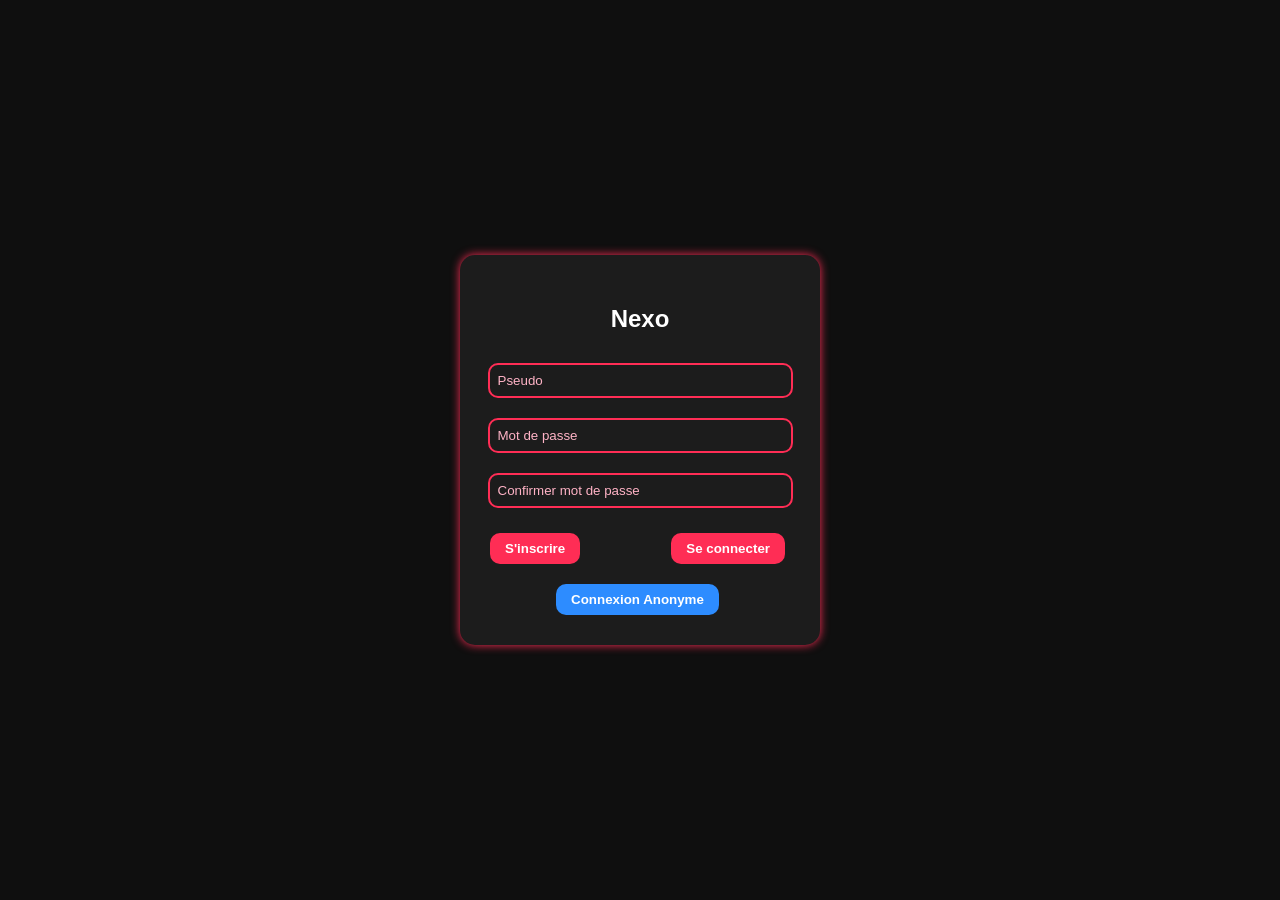
<file: admin.html>
<!DOCTYPE html>
<html lang="fr">
<head>
<meta charset="UTF-8">
<meta name="viewport" content="width=device-width, initial-scale=1.0">
<title>Panel Administrateur</title>
<style>
body { margin:0; font-family:Arial; background:#0f0f0f; color:white; }
header { background:#1a1a1a; padding:15px; font-size:20px; font-weight:bold; text-align:center; border-bottom:1px solid #333; }
.container { width:90%; margin:20px auto; text-align:center; }
select, input { padding:8px; margin:5px; border-radius:6px; border:none; }
button { padding:8px 12px; border:none; border-radius:6px; background:#ff2d55; color:white; cursor:pointer; margin:5px; }
</style>
</head>
<body>
<header>Panel Administrateur</header>

<div class="container">
  <label for="userSelect">Sélectionner un utilisateur :</label>
  <select id="userSelect"></select>
  <div>
    <button onclick="toggleGold()">💎 Donner/Retirer Gold</button>
    <input type="number" id="tempBanInput" placeholder="Heures">
    <button onclick="tempBan()">Bannir temporairement</button>
    <button onclick="permBan()">Bannir définitivement</button>
    <button onclick="unban()">Débannir</button>
    <button onclick="deleteUser()">❌ Supprimer le profil</button>
  </div>
  <div id="status" style="margin-top:15px;"></div>
</div>

<script>
// Vérifie admin
const currentUser = localStorage.getItem("currentUser");
if(currentUser !== "admin_nexo") window.location.href="login.html";

// Liste utilisateurs réels
let allUsers = JSON.parse(localStorage.getItem("allUsers")) || [];
allUsers = allUsers.filter(u => u !== "admin_nexo"); // exclut admin

let goldUsers = JSON.parse(localStorage.getItem("goldUsers")) || [];
let bannedUsers = JSON.parse(localStorage.getItem("bannedUsers")) || {}; // {pseudo: timestamp ou "PERM"}

const userSelect = document.getElementById("userSelect");
const statusDiv = document.getElementById("status");

function renderSelect(){
  userSelect.innerHTML = "";
  allUsers.forEach(u=>{
    const option = document.createElement("option");
    option.value = u;
    option.textContent = u;
    userSelect.appendChild(option);
  });
  updateStatus();
}

function getSelectedUser(){ return userSelect.value; }

function updateStatus(){
  const user = getSelectedUser();
  if(!user) return;
  let s = "";
  s += goldUsers.includes(user) ? "💎 Gold activé" : "❌ Gold désactivé";
  const ban = bannedUsers[user];
  if(ban){
    if(ban === "PERM") s += " | 🚫 Banni définitivement";
    else {
      const h = Math.ceil((ban-Date.now())/3600000);
      s += " | ⏱️ Banni temporairement ("+h+"h restantes)";
    }
  }
  statusDiv.textContent = s;
}

// Actions
function toggleGold(){
  const user = getSelectedUser();
  if(!user) return;
  if(goldUsers.includes(user)) goldUsers = goldUsers.filter(u=>u!==user);
  else goldUsers.push(user);
  localStorage.setItem("goldUsers", JSON.stringify(goldUsers));
  updateStatus();
}

function tempBan(){
  const user = getSelectedUser();
  if(!user) return;
  const h = parseInt(document.getElementById("tempBanInput").value);
  if(isNaN(h) || h<=0){ alert("Veuillez entrer un nombre d'heures valide"); return; }
  bannedUsers[user] = Date.now() + h*3600000;
  localStorage.setItem("bannedUsers", JSON.stringify(bannedUsers));
  updateStatus();
}

function permBan(){
  const user = getSelectedUser();
  if(!user) return;
  bannedUsers[user] = "PERM";
  localStorage.setItem("bannedUsers", JSON.stringify(bannedUsers));
  updateStatus();
}

function unban(){
  const user = getSelectedUser();
  if(!user) return;
  delete bannedUsers[user];
  localStorage.setItem("bannedUsers", JSON.stringify(bannedUsers));
  updateStatus();
}

// ✅ Supprimer l’utilisateur
function deleteUser(){
  const user = getSelectedUser();
  if(!user) return;
  if(!confirm("⚠️ Confirmer la suppression du profil de "+user+" ?")) return;

  // Supprime profil
  localStorage.removeItem("profile_" + user);

  // Supprime de allUsers
  allUsers = allUsers.filter(u=>u!==user);
  localStorage.setItem("allUsers", JSON.stringify(allUsers));

  // Supprime du goldUsers
  goldUsers = goldUsers.filter(u=>u!==user);
  localStorage.setItem("goldUsers", JSON.stringify(goldUsers));

  // Supprime du bannedUsers
  if(bannedUsers[user]){
    delete bannedUsers[user];
    localStorage.setItem("bannedUsers", JSON.stringify(bannedUsers));
  }

  alert("Profil supprimé ✅");
  renderSelect();
}

userSelect.addEventListener("change", updateStatus);

renderSelect();
</script>
</body>
</html>
</file>
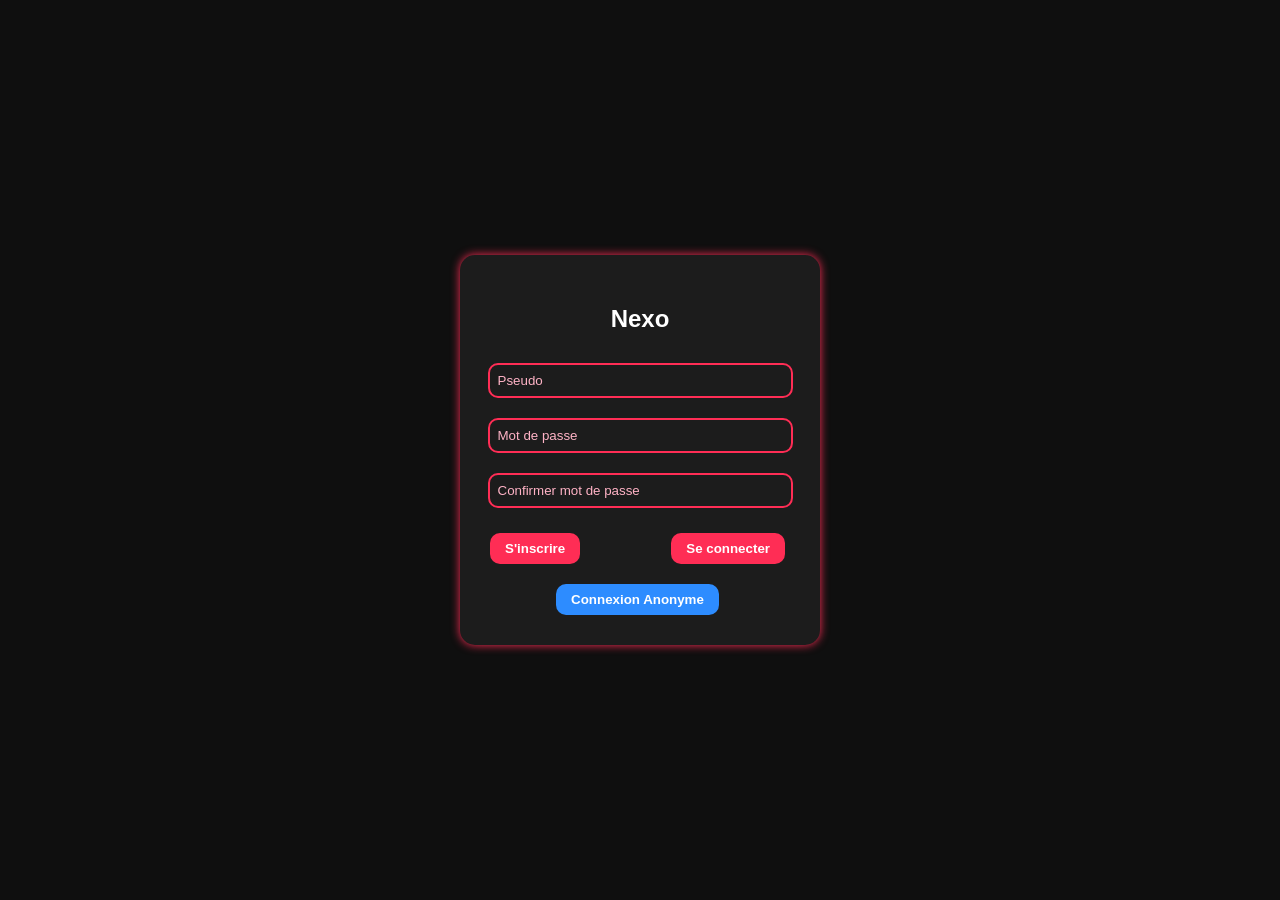
<file: albums.html>
<!DOCTYPE html>
<html lang="fr">
<head>
<meta charset="UTF-8">
<meta name="viewport" content="width=device-width, initial-scale=1.0">
<title>Mes albums - Nexo</title>
<link rel="stylesheet" href="style.css">

<style>
/* Style minimal pour ne PAS casser ton design Nexo */
.album-grid{
  display:grid;
  grid-template-columns:repeat(3, 1fr);
  gap:10px;
  padding:15px;
}

.album-card{
  position:relative;
  border-radius:12px;
  overflow:hidden;
  background:#1c1c1c;
}

.album-card img{
  width:100%;
  height:120px;
  object-fit:cover;
}

.delete-btn{
  position:absolute;
  top:5px;
  right:5px;
  border:none;
  border-radius:50%;
  width:25px;
  height:25px;
  background:red;
  color:white;
  cursor:pointer;
}

.album-actions{
  text-align:center;
  margin:15px;
}
</style>
</head>
<body>

<header>Mes Albums</header>

<div class="album-actions">
  <button onclick="addPhoto()">➕ Ajouter une photo</button>
  <button onclick="goBack()">⬅ Retour</button>
</div>

<div class="album-grid" id="albumGrid"></div>

<script>
const currentUser = localStorage.getItem("currentUser");

// Sécurité
if (!currentUser) {
  window.location.href = "login.html";
}

// Bloquer anonymes (comme Grindr)
if (currentUser.startsWith("Ano_")) {
  alert("Les profils anonymes ne peuvent pas accéder aux albums.");
  window.location.href = "index.html";
}

// Charger album spécifique à l'utilisateur
let album = JSON.parse(localStorage.getItem("album_" + currentUser)) || [];

function saveAlbum(){
  localStorage.setItem("album_" + currentUser, JSON.stringify(album));
}

function displayAlbum(){
  const grid = document.getElementById("albumGrid");
  grid.innerHTML = "";

  if(album.length === 0){
    grid.innerHTML = "<p style='text-align:center;width:100%'>Aucune photo dans ton album</p>";
    return;
  }

  album.forEach((photo, index) => {
    const card = document.createElement("div");
    card.className = "album-card";

    card.innerHTML = `
      <img src="${photo}" alt="photo album">
      <button class="delete-btn" onclick="deletePhoto(${index})">✕</button>
    `;

    grid.appendChild(card);
  });
}

function addPhoto(){
  const url = prompt("Colle l'URL de ta photo :");
  if(!url) return;

  album.push(url);
  saveAlbum();
  displayAlbum();
}

function deletePhoto(index){
  if(confirm("Supprimer cette photo ?")){
    album.splice(index, 1);
    saveAlbum();
    displayAlbum();
  }
}

function goBack(){
  window.location.href = "edit-profile.html";
}

displayAlbum();
</script>

</body>
</html>
</file>
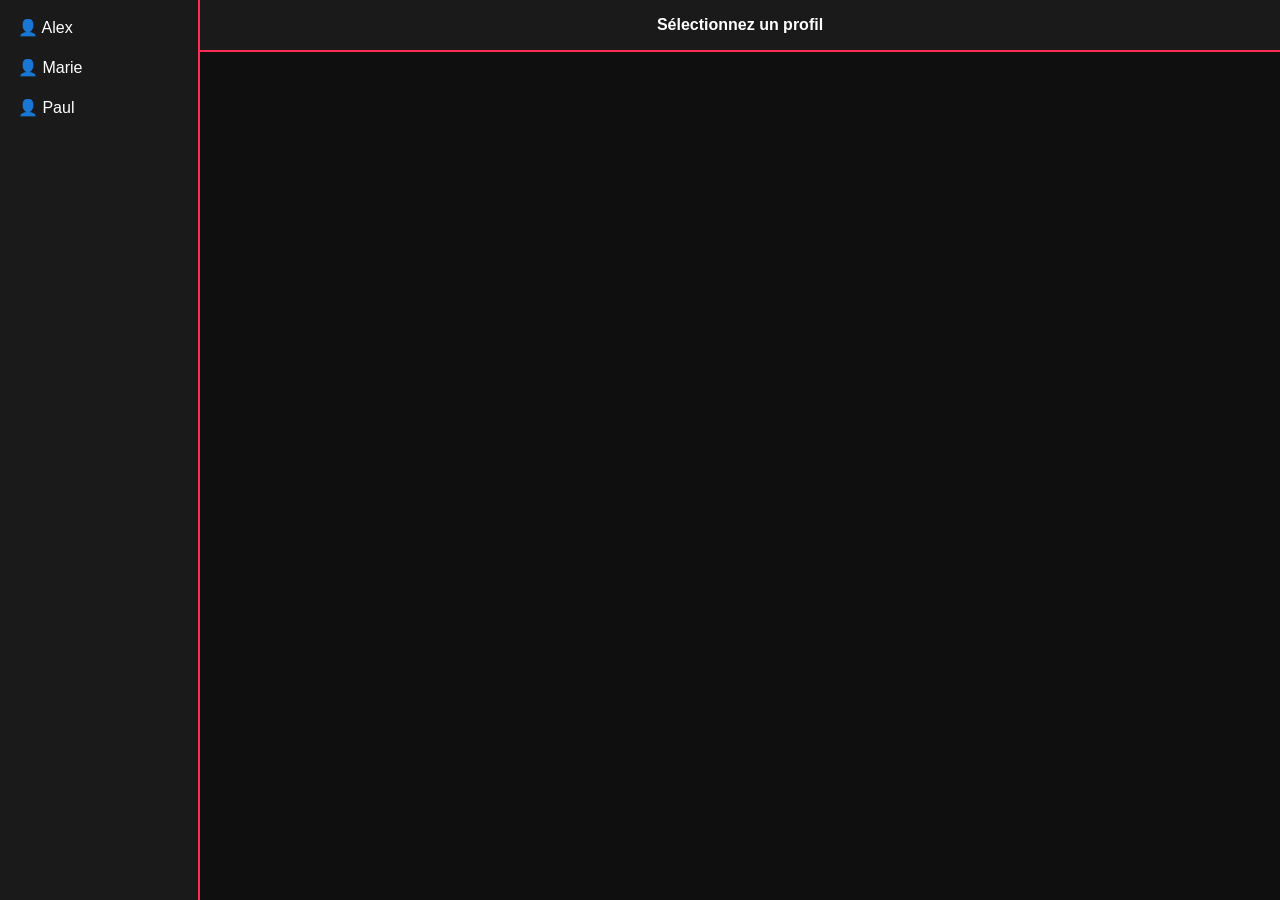
<file: chat.html>
<!DOCTYPE html>
<html lang="fr">
<head>
<meta charset="UTF-8">
<meta name="viewport" content="width=device-width, initial-scale=1.0">
<title>Chat Nexo</title>
<style>
body {
    margin: 0;
    font-family: Arial, sans-serif;
    background: #0f0f0f;
    color: white;
    display: flex;
    height: 100vh;
}

/* PROFIL À GAUCHE */
.profile-panel {
    width: 200px;
    background: #1a1a1a;
    border-right: 2px solid #ff2d55;
    padding: 10px;
    box-sizing: border-box;
}

.profile-panel div {
    cursor: pointer;
    padding: 8px;
    border-radius: 10px;
    margin-bottom: 5px;
    transition: background 0.2s;
}

.profile-panel div:hover {
    background: #333;
}

/* CHAT AU CENTRE */
.chat-area {
    flex: 1;
    display: flex;
    flex-direction: column;
}

/* HEADER DU CHAT */
.chat-header {
    display: flex;
    align-items: center;
    justify-content: center;
    background-color: #1a1a1a;
    border-bottom: 2px solid #ff2d55;
    height: 50px;
    font-weight: bold;
}

/* CONTAINER DES MESSAGES */
.chat-container {
    flex: 1;
    display: flex;
    flex-direction: column;
    overflow-y: auto;
    padding: 10px;
    gap: 10px;
}

.message {
    max-width: 70%;
    padding: 10px 14px;
    border-radius: 15px;
    font-size: 14px;
    word-wrap: break-word;
}

.from-me { align-self: flex-end; background-color: #ff2d55; margin-left: auto; }
.from-them { align-self: flex-start; background-color: #333; }

.message.album {
    align-self: center;
    background-color: #8000ff;
    color: white;
    cursor: pointer;
    font-weight: bold;
    display: flex;
    justify-content: center;
    align-items: center;
    gap: 6px;
    padding: 12px;
}

/* ZONE D’ENVOI */
.chat-input-wrapper {
    display: flex;
    padding: 8px;
    border-top: 2px solid #ff2d55;
    background-color: #1a1a1a;
    gap: 6px;
}

.chat-input-wrapper input {
    flex: 1;
    padding: 10px;
    border-radius: 12px;
    border: 2px solid #ff2d55;
    background-color: #1c1c1c;
    color: white;
    outline: none;
}

.chat-input-wrapper input::placeholder { color: #FFB3C6; }

.chat-input-wrapper button {
    padding: 10px 14px;
    border-radius: 12px;
    border: none;
    color: white;
    cursor: pointer;
}

.send-btn { background-color: #ff2d55; }
.send-btn:hover { background-color: #ff4a70; }

.album-btn { background-color: #555; }
.album-btn:hover { background-color: #FFD700; }

@media(max-width:600px){
    .profile-panel { display: none; }
    .chat-container { padding: 5px; }
    .chat-input-wrapper input, .chat-input-wrapper button { font-size: 12px; padding: 6px; }
}
</style>
</head>
<body>

<div class="profile-panel">
    <div data-username="Alex">👤 Alex</div>
    <div data-username="Marie">👤 Marie</div>
    <div data-username="Paul">👤 Paul</div>
</div>

<div class="chat-area">
    <div class="chat-header" id="chat-username">Sélectionnez un profil</div>
    <div id="chat-messages" class="chat-container"></div>
    <div id="chat-input-container"></div>
</div>

<script>
let currentChatUser = null;

// Simule des messages stockés
const messageDB = {
    "Alex": ["Salut !", "Comment ça va ?"],
    "Marie": ["Bonjour !", "Tu veux le café ?"],
    "Paul": ["Yo !", "Ça roule ?"]
};

// Affiche le chat d’un utilisateur
function loadChat(username){
    currentChatUser = username;
    document.getElementById('chat-username').textContent = username;
    const chatMessages = document.getElementById('chat-messages');
    chatMessages.innerHTML = '';

    // Charger les messages simulés
    if(messageDB[username]){
        messageDB[username].forEach(msg => addIncomingMessage(username, msg));
    }

    renderChatInput();
}

// Ajouter message entrant
function addIncomingMessage(username, text){
    const chatMessages = document.getElementById('chat-messages');
    const msg = document.createElement('div');
    msg.className='message from-them';
    msg.textContent=`${username}: ${text}`;
    chatMessages.appendChild(msg);
    chatMessages.scrollTop=chatMessages.scrollHeight;
}

// Ajouter message sortant
function addOutgoingMessage(text){
    if(!currentChatUser) return;
    const chatMessages = document.getElementById('chat-messages');
    const msg = document.createElement('div');
    msg.className='message from-me';
    msg.textContent=text;
    chatMessages.appendChild(msg);
    chatMessages.scrollTop=chatMessages.scrollHeight;
}

// Génère la zone d’envoi avec bouton Album
function renderChatInput(){
    const container = document.getElementById('chat-input-container');
    container.innerHTML = '';

    const wrapper = document.createElement('div');
    wrapper.className = 'chat-input-wrapper';

    const input = document.createElement('input');
    input.type = 'text';
    input.placeholder = 'Tapez un message...';
    input.id = 'chat-text';

    const sendBtn = document.createElement('button');
    sendBtn.className = 'send-btn';
    sendBtn.textContent = 'Envoyer';
    sendBtn.onclick = () => {
        const val = input.value.trim();
        if(!val) return;
        addOutgoingMessage(val);
        input.value = '';
    };

    const albumBtn = document.createElement('button');
    albumBtn.className = 'album-btn';
    albumBtn.textContent = '📸 Album';
    albumBtn.onclick = () => {
        if(!currentChatUser) return;
        const chatMessages = document.getElementById('chat-messages');

        const albumMsg = document.createElement('div');
        albumMsg.className='message album';
        albumMsg.textContent='📸 Album reçu ! Clique pour ouvrir';
        albumMsg.onclick = () => {
            alert(`${currentChatUser} ouvre l’album.`);
            albumMsg.remove();
        };

        chatMessages.appendChild(albumMsg);
        chatMessages.scrollTop=chatMessages.scrollHeight;
    };

    wrapper.appendChild(input);
    wrapper.appendChild(sendBtn);
    wrapper.appendChild(albumBtn);
    container.appendChild(wrapper);
}

// Événement clic sur profil
document.querySelectorAll('.profile-panel div').forEach(profile => {
    profile.addEventListener('click', () => {
        const username = profile.getAttribute('data-username');
        loadChat(username);
    });
});
</script>

</body>
</html>
</file>
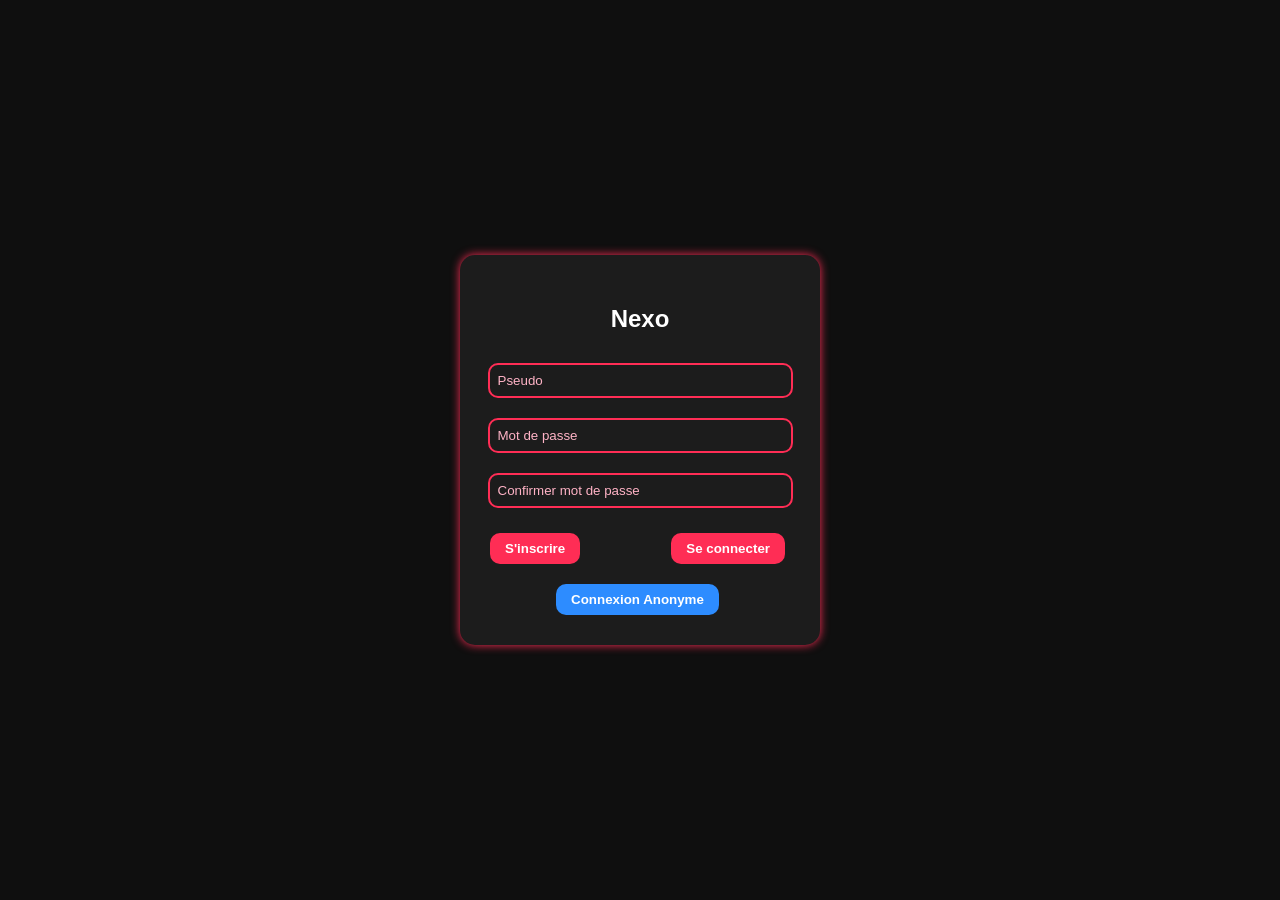
<file: login.html>
<!DOCTYPE html>
<html lang="fr">
<head>
<meta charset="UTF-8">
<meta name="viewport" content="width=device-width, initial-scale=1.0">
<title>Connexion - Nexo</title>
<link rel="stylesheet" href="style.css">
<style>
body {
    font-family: Arial, sans-serif;
    background: #0f0f0f;
    color: white;
    margin: 0;
    display: flex;
    justify-content: center;
    align-items: center;
    height: 100vh;
}
.container {
    background: #1c1c1c;
    padding: 30px;
    border-radius: 15px;
    width: 300px;
    box-shadow: 0 0 10px #ff2d55;
    display: flex;
    flex-direction: column;
    align-items: center;
}
h2 { margin-bottom: 20px; }
input {
    width: 90%;
    padding: 8px;
    margin-bottom: 10px;
    border-radius: 10px;
    border: 2px solid #ff2d55;
    background: #1c1c1c;
    color: white;
    outline: none;
}
input::placeholder { color: #FFB3C6; }
.button-row { display: flex; justify-content: space-between; width: 100%; }
button {
    padding: 8px 15px;
    border: none;
    border-radius: 10px;
    cursor: pointer;
    font-weight: bold;
}
button.primary { background: #FF2D55; color: white; }
button.primary:hover { background: #ff4a70; }
button.blue { background: #2d8cff; color: white; }
button.blue:hover { background: #5aa0ff; }
</style>
</head>
<body>

<div class="container">
    <h2>Nexo</h2>
    <input type="text" id="pseudo" placeholder="Pseudo">
    <input type="password" id="password" placeholder="Mot de passe">
    <input type="password" id="confirmPassword" placeholder="Confirmer mot de passe">
    
    <div class="button-row">
        <button class="primary" onclick="register()">S'inscrire</button>
        <button class="primary" onclick="login()">Se connecter</button>
    </div>
    <button class="blue" style="margin-top:10px;" onclick="anonymousLogin()">Connexion Anonyme</button>
</div>

<script>
// ================= UTILISATEURS =================
function register(){
    const pseudo = document.getElementById('pseudo').value.trim();
    const password = document.getElementById('password').value.trim();
    const confirmPassword = document.getElementById('confirmPassword').value.trim();
    if(!pseudo || !password || !confirmPassword){ alert("Tous les champs sont obligatoires !"); return; }
    if(password !== confirmPassword){ alert("Les mots de passe ne correspondent pas !"); return; }

    let users = JSON.parse(localStorage.getItem('users') || "[]");
    if(users.find(u => u.pseudo === pseudo)){ alert("Ce pseudo est déjà utilisé !"); return; }

    users.push({pseudo, password});
    localStorage.setItem('users', JSON.stringify(users));
    localStorage.setItem('currentUser', pseudo);
    alert("Inscription réussie !");
    window.location.href = 'index.html';
}

function login(){
    const pseudo = document.getElementById('pseudo').value.trim();
    const password = document.getElementById('password').value.trim();
    if(!pseudo || !password){ alert("Tous les champs sont obligatoires !"); return; }

    let users = JSON.parse(localStorage.getItem('users') || "[]");
    const user = users.find(u => u.pseudo === pseudo && u.password === password);
    if(!user){ alert("Pseudo ou mot de passe incorrect !"); return; }

    localStorage.setItem('currentUser', pseudo);
    window.location.href = 'index.html';
}

function anonymousLogin(){
    let anonId = "Ano_" + Math.floor(Math.random()*10000);
    localStorage.setItem('currentUser', anonId);
    window.location.href = 'index.html';
}
</script>

</body>
</html>
</file>
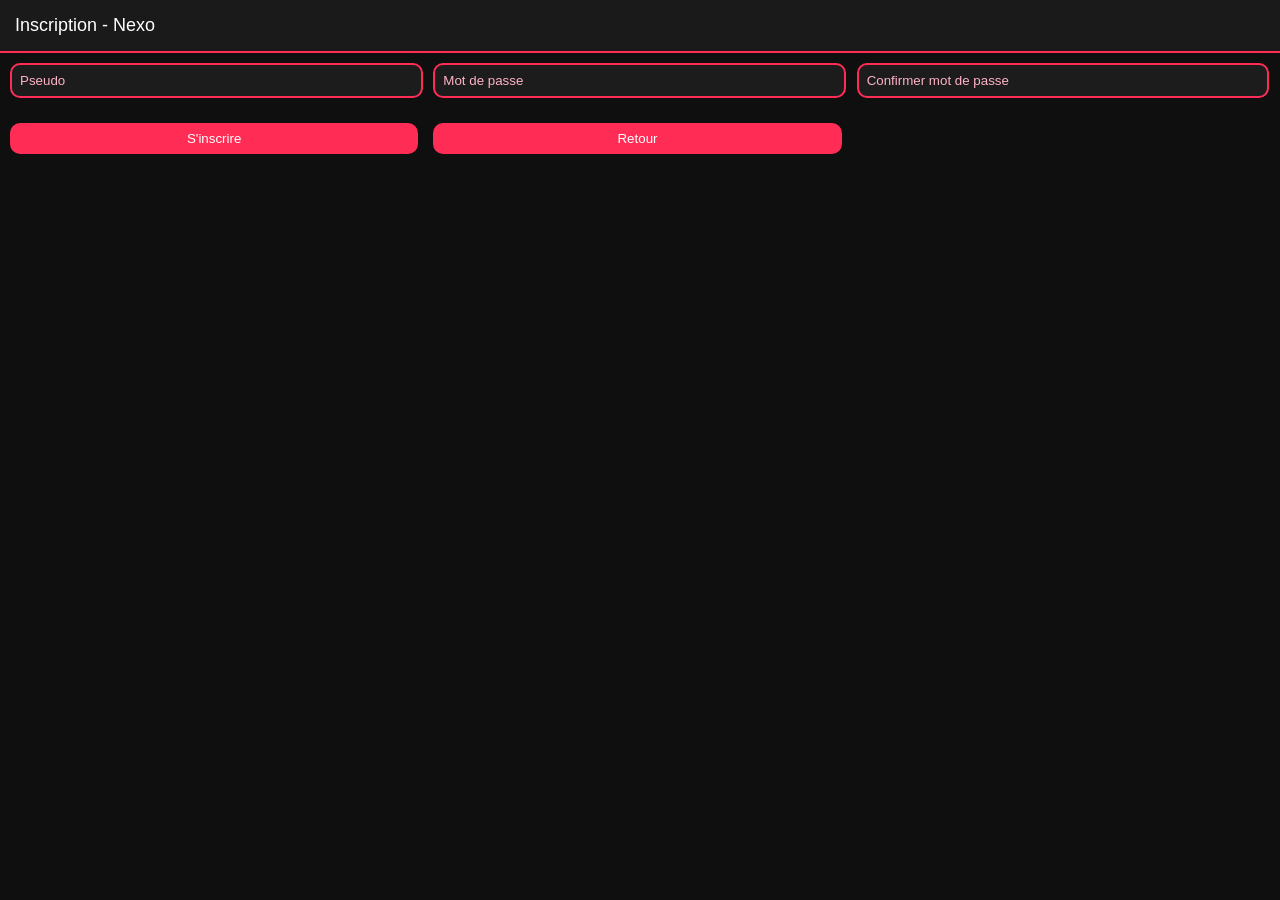
<file: register.html>
<!DOCTYPE html>
<html lang="fr">
<head>
<meta charset="UTF-8">
<meta name="viewport" content="width=device-width, initial-scale=1.0">
<title>Inscription - Nexo</title>
<link rel="stylesheet" href="style.css">
</head>
<body>

<header>Inscription - Nexo</header>

<div class="container">
  <input type="text" id="pseudo" placeholder="Pseudo">
  <input type="password" id="password" placeholder="Mot de passe">
  <input type="password" id="confirmPassword" placeholder="Confirmer mot de passe">
  <button onclick="register()">S'inscrire</button>
  <button onclick="location.href='login.html'">Retour</button>
</div>

<script>
function register() {
  const pseudo = document.getElementById('pseudo').value.trim();
  const password = document.getElementById('password').value.trim();
  const confirmPassword = document.getElementById('confirmPassword').value.trim();

  if (!pseudo || !password || !confirmPassword) {
    alert("Tous les champs sont obligatoires !");
    return;
  }

  if (password !== confirmPassword) {
    alert("Les mots de passe ne correspondent pas !");
    return;
  }

  let users = JSON.parse(localStorage.getItem('users') || "[]");
  if(users.find(u => u.pseudo === pseudo)){
    alert("Ce pseudo est déjà utilisé !");
    return;
  }

  users.push({pseudo, password});
  localStorage.setItem('users', JSON.stringify(users));

  alert("Inscription réussie !");
  window.location.href = 'login.html';
}
</script>

</body>
</html>
</file>
<file: style.css>
/* ================= GLOBAL ================= */
body {
    margin: 0;
    font-family: Arial, sans-serif;
    background: #0f0f0f;
    color: white;
}

/* ================= HEADER ================= */
header {
    background: #1a1a1a;
    padding: 15px;
    font-size: 18px;
    border-bottom: 2px solid #ff2d55;
    display: flex;
    align-items: center;
    justify-content: space-between;
}

/* ================= GRILLE PROFILS STYLE GRINDR ================= */
.container {
    display: grid;
    grid-template-columns: repeat(3, 1fr);
    gap: 10px;
    padding: 10px;
}

/* Carte profil */
.profile-card {
    background: #1c1c1c;
    border-radius: 15px;
    padding: 15px;
    text-align: center;
    position: relative;
    border: 1px solid #ff2d55;
    transition: transform 0.2s;
    cursor: pointer;
}

.profile-card:hover {
    transform: scale(1.03);
}

/* Avatar */
.avatar {
    width: 70px;
    height: 70px;
    border-radius: 50%;
    object-fit: cover;
    border: 2px solid #ff2d55;
    margin-bottom: 8px;
    font-size: 40px;
}

/* Nom et infos */
.name {
    font-weight: bold;
    margin-top: 5px;
    font-size: 16px;
}

.info {
    font-size: 12px;
    color: #bbb;
}

/* Voyant en ligne */
.status {
    position: absolute;
    top: 8px;
    right: 8px;
    width: 12px;
    height: 12px;
    border-radius: 50%;
}

/* ================= PROFILS ANONYMES ================= */
.profile-card.anonymous .avatar {
    border-color: #2d8cff; /* bleu pour les anonymes */
}

/* ================= BOUTONS ================= */
button {
    padding: 8px 12px;
    margin-top: 5px;
    margin-right: 5px;
    background-color: #ff2d55;
    color: white;
    border: none;
    border-radius: 10px;
    cursor: pointer;
}

button:hover {
    background-color: #ff4a70;
}

/* Inputs login/register */
input[type=text], input[type=password] {
    width: 95%;
    padding: 8px;
    margin-bottom: 10px;
    border: 2px solid #ff2d55;
    border-radius: 10px;
    background-color: #1c1c1c;
    color: white;
    outline: none;
}

input[type=text]::placeholder,
input[type=password]::placeholder {
    color: #FFB3C6;
}

/* ================= BANNIERE PUB ================= */
.ad-banner {
    position: fixed;
    bottom: 0;
    width: 100%;
    background: #111;
    text-align: center;
    padding: 10px;
    border-top: 2px solid #ff2d55;
    font-size: 14px;
}

/* ================= CHAT ================= */
.chat-header {
    background: #1a1a1a;
    padding: 15px;
    display: flex;
    flex-direction: column;
    gap: 5px;
    border-bottom: 2px solid #ff2d55;
}

.chat-user {
    display: flex;
    flex-direction: column;
    align-items: flex-start;
}

.chat-username {
    font-size: 20px;
    font-weight: bold;
    margin-bottom: 5px;
}

.chat-header button {
    padding: 6px 10px;
    border-radius: 8px;
    border: none;
    cursor: pointer;
    background-color: #555;
    color: white;
}

.chat-header button:hover {
    background-color: #ff2d55;
}

/* ================= CHAT FIL ================= */
.chat-messages {
    padding: 10px;
    height: 70vh;
    overflow-y: auto;
    display: flex;
    flex-direction: column;
}

.message {
    padding: 8px 12px;
    border-radius: 10px;
    margin-bottom: 5px;
    max-width: 70%;
}

.from-me {
    background-color: #ff2d55;
    align-self: flex-end;
    margin-left: auto;
}

.from-them {
    background-color: #333;
    align-self: flex-start;
}

.message.system {
    background-color: #1a1a2e; /* couleur spéciale notification */
    color: white;
    text-align: center;
    margin: 10px auto;
    border: 1px solid #2d8cff;
    max-width: 90%;
}

.message.system button {
    padding: 4px 8px;
    border-radius: 6px;
    border: none;
    background-color: #2d8cff;
    color: white;
    cursor: pointer;
}

.message.system button:hover {
    background-color: #1a6bff;
}

/* ================= INPUT CHAT ================= */
.chat-input {
    display: flex;
    padding: 10px;
    border-top: 2px solid #ff2d55;
    background: #1a1a1a;
}

.chat-input input {
    flex: 1;
    padding: 8px;
    border-radius: 10px;
    border: 2px solid #ff2d55;
    background: #1c1c1c;
    color: white;
    outline: none;
}

.chat-input input::placeholder {
    color: #FFB3C6;
}

.chat-input button {
    padding: 8px 12px;
    margin-left: 5px;
    border-radius: 10px;
    border: none;
    background-color: #ff2d55;
    color: white;
    cursor: pointer;
}

.chat-input button:hover {
    background-color: #ff4a70;
}

/* ================= BOUTON PARTAGER ALBUM ================= */
.btn-share {
    padding: 6px 10px;
    border-radius: 8px;
    border: none;
    background-color: #555;
    color: white;
    cursor: pointer;
}

.btn-share:hover {
    background-color: #ff2d55;
}
</file>
